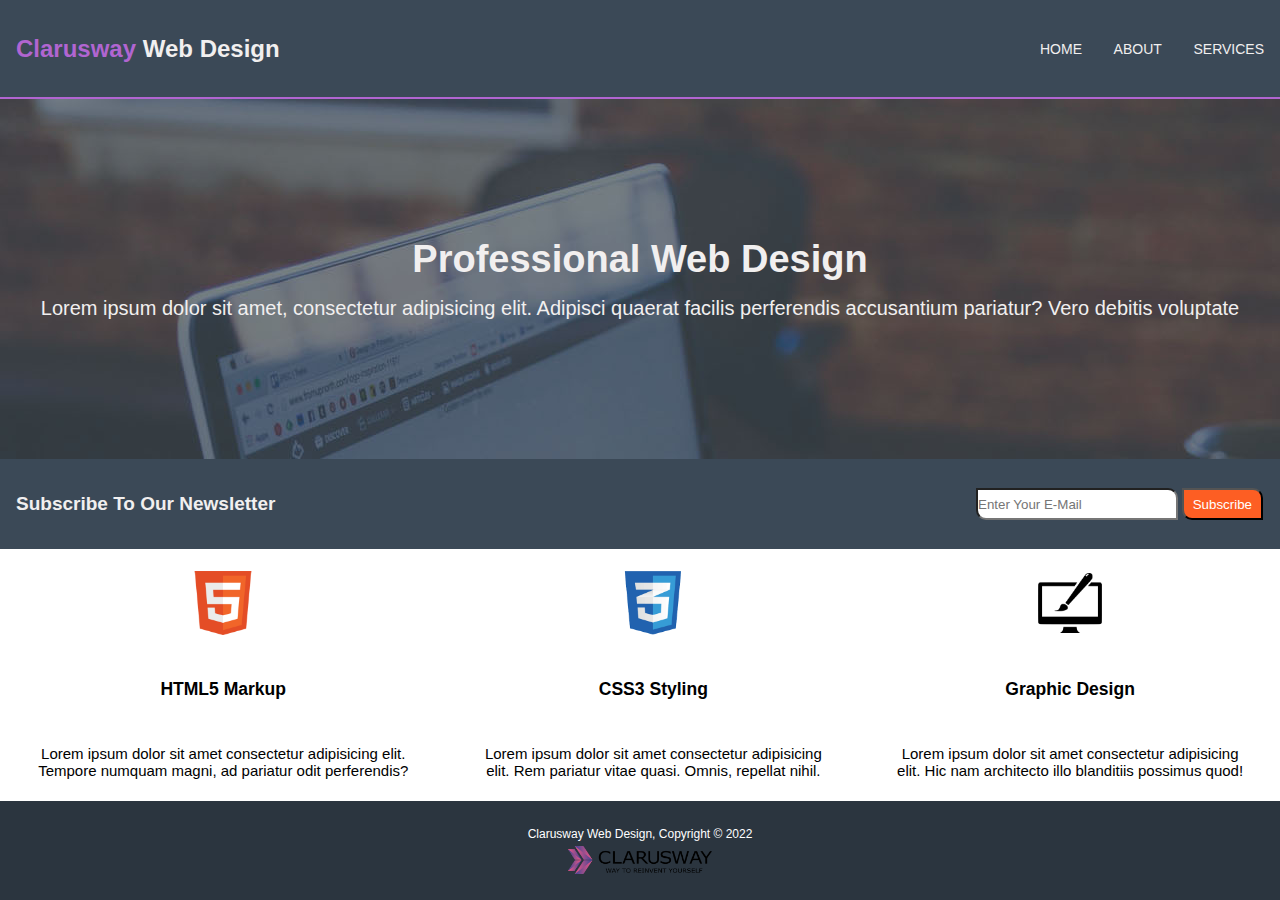
<file: index.html>
<!DOCTYPE html>
<html lang="en">
<head>
    <meta charset="UTF-8">
    <meta http-equiv="X-UA-Compatible" content="IE=edge">
    <meta name="viewport" content="width=device-width, initial-scale=1.0">
    <link rel="stylesheet" href="style.css">
    <title>Project_005_Webpage_design

    </title>
</head>
<body>

    <nav class="home_nav">
        <div class="nav_left">
            <h2>Clarusway <span class="nav_left_span">Web Design</span> </h2>
        </div>

        <div class="nav_right">
            <p><a class="nav_right_a" href="index.html">HOME</a></p>
            <p><a class="nav_right_a" href="about.html" target="_blank">ABOUT</a></p>
            <p><a class="nav_right_a" href="services.html" target="_blank">SERVICES</a></p>
        </div>

    </nav>

    <header class="home_header">
        <h1>Professional Web Design</h1>
        <p>Lorem ipsum dolor sit amet, consectetur adipisicing elit. Adipisci quaerat facilis perferendis accusantium pariatur? Vero debitis voluptate</p>
    </header>


    <section class="home_section">
        <div class="home_section_left">
            <h2>Subscribe To Our Newsletter</h2>
        </div>

        <div class="home_section_right">
            <input type="email" name="email" id="email" placeholder="Enter Your E-Mail">

            <button type="submit">Subscribe</button>
        </div>
    </section>


    <footer>
        <div class="footer_up">
            <div class="footer_up_left">
                <img src="img/logo_html.png" alt="html">

                <h3>HTML5 Markup</h3>
                <p>Lorem ipsum dolor sit amet consectetur adipisicing elit. Tempore numquam magni, ad pariatur odit perferendis? </p>
            </div>


            <div class="footer_up_middle">
                <img src="img/logo_css.png" alt="css">
                <h3>CSS3 Styling</h3>
                <p>Lorem ipsum dolor sit amet consectetur adipisicing elit. Rem pariatur vitae quasi. Omnis, repellat nihil. </p>
            </div>

            <div class="footer_up_right">
                <img src="img/logo_brush.png" alt="graphic_desing">
                <h3>Graphic Design</h3>
                <p>Lorem ipsum dolor sit amet consectetur adipisicing elit. Hic nam architecto illo blanditiis possimus quod! </p>
            </div>

        </div>


        <div class="footer_down">
            <p>Clarusway Web Design, Copyright &#169 2022 </p>
            <img src="img/clarusway_logo.png" alt="">
        </div>
    </footer>
    
</body>
</html>
</file>
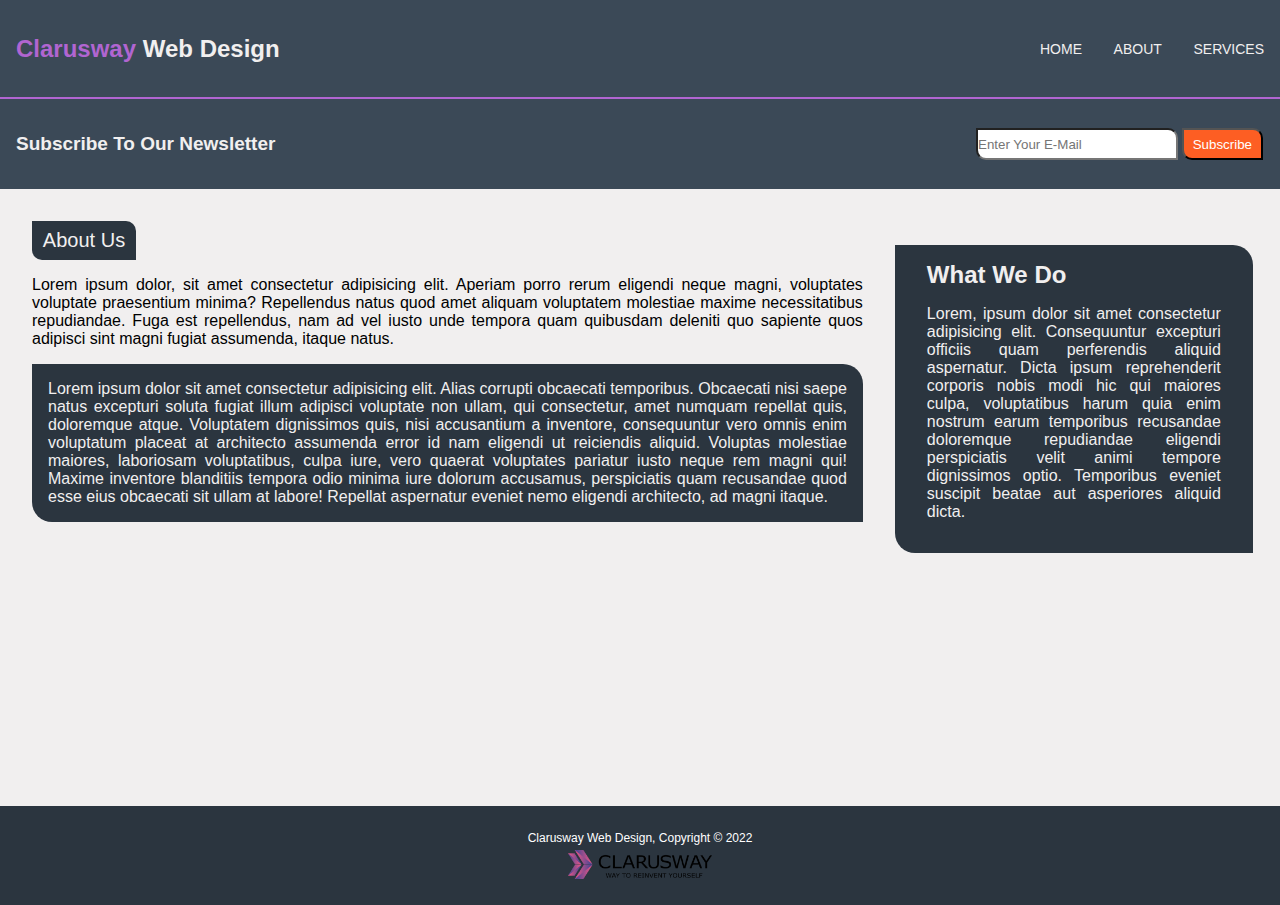
<file: about.html>
<!DOCTYPE html>
<html lang="en">
<head>
    <meta charset="UTF-8">
    <meta http-equiv="X-UA-Compatible" content="IE=edge">
    <meta name="viewport" content="width=device-width, initial-scale=1.0">
    <link rel="stylesheet" href="style.css">
    <title>About Us</title>
</head>
<body>
    
    <nav class="home_nav">
        <div class="nav_left">
            <h2>Clarusway <span class="nav_left_span">Web Design</span> </h2>
        </div>

        <div class="nav_right">
            <p><a class="nav_right_a" href="index.html" target="_blank">HOME</a></p>
            <p><a class="nav_right_a" href="about.html">ABOUT</a></p>
            <p><a class="nav_right_a" href="services.html" target="_blank">SERVICES</a></p>
        </div>

    </nav>


    <section class="about_section">
        <div class="about_section_left">
            <h2>Subscribe To Our Newsletter</h2>
        </div>

        <div class="about_section_right">
            <input type="email" name="email" id="email" placeholder="Enter Your E-Mail">

            <button type="submit">Subscribe</button>
        </div>
    </section>



    <main class="about_main">
        <div class="about_main_left">
            <h2>About Us</h2>
            <p class="about_main_left_p1" >Lorem ipsum dolor, sit amet consectetur adipisicing elit. Aperiam porro rerum eligendi neque magni, voluptates voluptate praesentium minima? Repellendus natus quod amet aliquam voluptatem molestiae maxime necessitatibus repudiandae. Fuga est repellendus, nam ad vel iusto unde tempora quam quibusdam deleniti quo sapiente quos adipisci sint magni fugiat assumenda, itaque natus. </p>

            <p class="about_main_left_p2">Lorem ipsum dolor sit amet consectetur adipisicing elit. Alias corrupti obcaecati temporibus. Obcaecati nisi saepe natus excepturi soluta fugiat illum adipisci voluptate non ullam, qui consectetur, amet numquam repellat quis, doloremque atque. Voluptatem dignissimos quis, nisi accusantium a inventore, consequuntur vero omnis enim voluptatum placeat at architecto assumenda error id nam eligendi ut reiciendis aliquid. Voluptas molestiae maiores, laboriosam voluptatibus, culpa iure, vero quaerat voluptates pariatur iusto neque rem magni qui! Maxime inventore blanditiis tempora odio minima iure dolorum accusamus, perspiciatis quam recusandae quod esse eius obcaecati sit ullam at labore! Repellat aspernatur eveniet nemo eligendi architecto, ad magni itaque. </p>
        </div>


        <div class="about_main_right">
            <h2>What We Do</h2>

            <p>Lorem, ipsum dolor sit amet consectetur adipisicing elit. Consequuntur excepturi officiis quam perferendis aliquid aspernatur. Dicta ipsum reprehenderit corporis nobis modi hic qui maiores culpa, voluptatibus harum quia enim nostrum earum temporibus recusandae doloremque repudiandae eligendi perspiciatis velit animi tempore dignissimos optio. Temporibus eveniet suscipit beatae aut asperiores aliquid dicta. </p>
        </div>

    </main>



    <footer>
        <div class="footer_down">
            <p>Clarusway Web Design, Copyright &#169 2022 </p>
            <img src="img/clarusway_logo.png" alt="">
        </div>
    </footer>


</body>
</html>
</file>
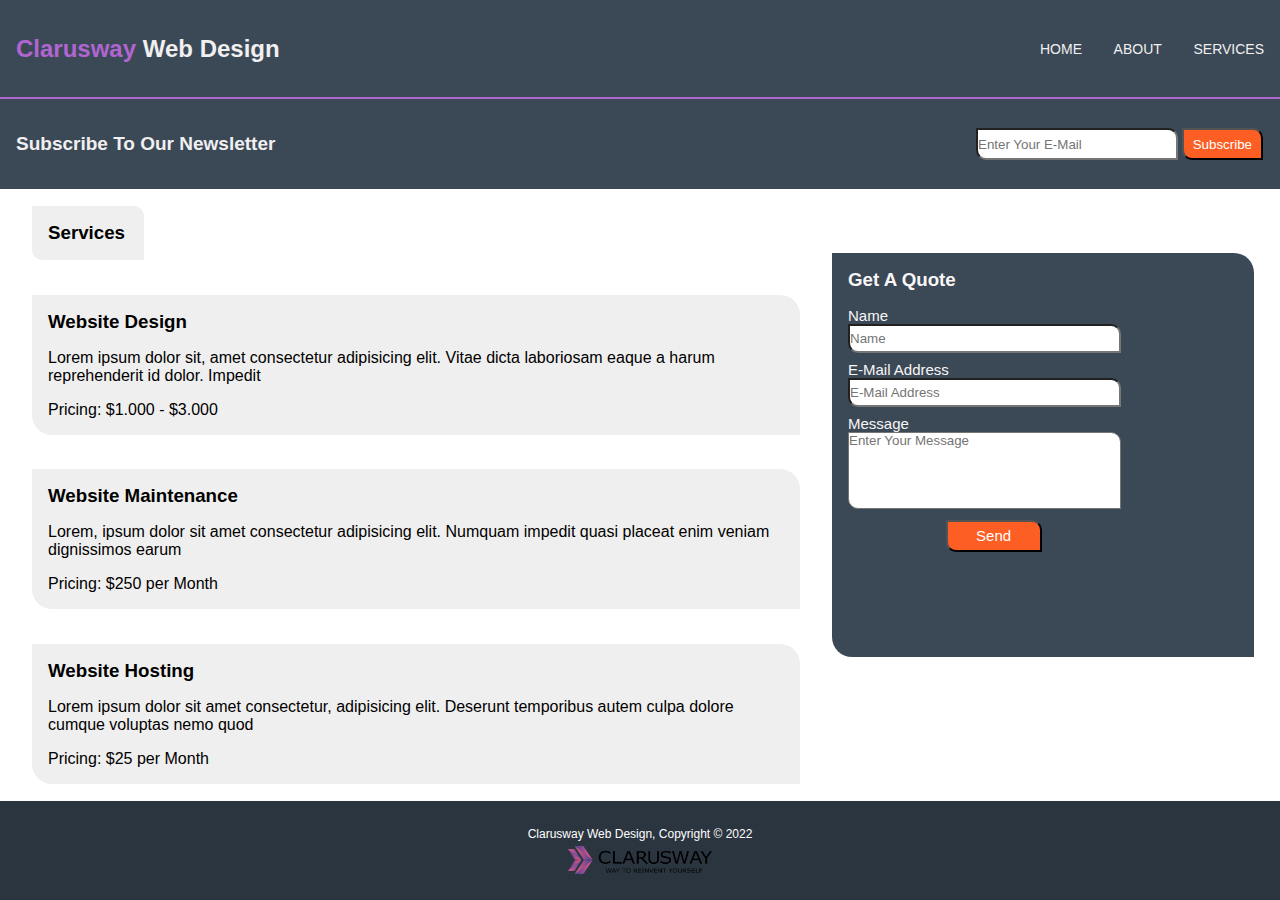
<file: services.html>
<!DOCTYPE html>
<html lang="en">
<head>
    <meta charset="UTF-8">
    <meta http-equiv="X-UA-Compatible" content="IE=edge">
    <meta name="viewport" content="width=device-width, initial-scale=1.0">
    <link rel="stylesheet" href="style.css">
    <title>Services</title>
</head>
<body>
    
    <nav class="home_nav">
        <div class="nav_left">

            <h2>Clarusway <span class="nav_left_span">Web Design</span> </h2>
        </div>

        <div class="nav_right">
            <p><a class="nav_right_a" href="index.html" target="_blank">HOME</a></p>
            <p><a class="nav_right_a" href="about.html" target="_blank">ABOUT</a></p>
            <p><a class="nav_right_a" href="services.html">SERVICES</a></p>
        </div>

    </nav>




    <section class="services_section">
        <div class="services_section_left">
            <h2>Subscribe To Our Newsletter</h2>
        </div>

        <div class="services_section_right">
            <input type="email" name="email" id="email" placeholder="Enter Your E-Mail">

            <button type="submit">Subscribe</button>
        </div>
    </section>





    <main class="services_main">
        <div class="services_main_left">
            <div id="services_main_left_div-first">
                <h3 id="services_main_left_h3-first">Services</h3> 
            </div>

            <div>
                <h3>Website Design</h3>
                <p>Lorem ipsum dolor sit, amet consectetur adipisicing elit. Vitae dicta laboriosam eaque a harum reprehenderit id dolor. Impedit </p>

                <p>Pricing: $1.000 - $3.000</p>
            </div>

            <div>
                <h3>Website Maintenance</h3>
                <p>Lorem, ipsum dolor sit amet consectetur adipisicing elit. Numquam impedit quasi placeat enim veniam dignissimos earum </p>
                <p>Pricing: $250 per Month</p>
            </div>

            <div>
                <h3>Website Hosting</h3>
                <p>Lorem ipsum dolor sit amet consectetur, adipisicing elit. Deserunt temporibus autem culpa dolore cumque voluptas nemo quod</p>

                <p>Pricing: $25 per Month</p>
            </div>
        </div>

        <div class="services_main_right">

            <h3 class="services_main_right_h3">Get A Quote</h3>
            <form action="result.html" class="services_main_right_form">
                
                <label for="name">Name</label> <br>
                <input type="text" name="name" id="name" placeholder="Name" required> <br>

                <label for="form_email">E-Mail Address</label> <br>
                <input type="email" name="email" id="form_email" placeholder="E-Mail Address" required> <br>

                <label for="message">Message</label> <br>
                <textarea name="message" id="message" cols="22" rows="5" placeholder="Enter Your Message" maxlength="100"></textarea> <br>

                <button type="submit" class="services_form_submit">Send</button>

            </form>
        </div>
    </main>




    <footer>
        <div class="footer_down">
            <p>Clarusway Web Design, Copyright &#169 2022 </p>
            <img src="img/clarusway_logo.png" alt="">
        </div>
    </footer>




</body>
</html>
</file>
<file: style.css>
* {
    margin: 0px;
    padding: 0px;
    box-sizing: border-box;
    font-family: Arial, Helvetica, sans-serif;
}

/* Home  */


.home_nav {
    background-color: rgb(59, 73, 87);
    display: flex;
    justify-content: space-between;
    align-items: center;
    height: 11vh;
    border-bottom: 2px solid rgb(177, 101, 209);
    width: 100%;

}

.nav_left {
    margin-left: 1rem;

}

.nav_left > h2 {
    color: rgb(177, 101, 209);
}

.nav_left_span {
    color: rgb(241, 239, 239);
}

.nav_right {
    display: flex;
    justify-content: space-between;
    /* background-color: bisque; */
    margin-right: 1rem;
    width: 14rem;
    font-size: 14px;
}

.nav_right_a {
    text-decoration: none;
    color: rgb(241, 239, 239);
}


.nav_right_a:hover {
    color: rgb(177, 101, 209);
}

.home_header {
    background-image: url(img/showcase.jpg);
    height: 40vh;
    display: flex;
    flex-direction: column;
    justify-content: center;
    align-items: center;
    color: rgb(241, 239, 239);

}

.home_header > h1 {
    font-size: 38px;
}

.home_header > p {
    font-size: 20px;
    text-align: center;
    margin-top: 1rem;
}

.home_section {
    background-color: rgb(59, 73, 87);
    display: flex;
    justify-content: space-between;
    color: rgb(241, 239, 239);
    align-items: center;
    height: 10vh;
    
}

.home_section_left {
    margin-left: 1rem;
}

.home_section_left > h2 {
    font-size: 19px;
}

.home_section_right {
    margin-right: 1rem;
    /* background-color: bisque; */
    height: 2rem;
    width: 18rem;
}

.home_section_right > input,
.home_section_right > button {
    height: 100%;
}

.home_section_right > input {
    width: 70%;
    border-radius: 0px 10px;
}

.home_section_right > button {
    width: 28%;
    background-color: rgb(253, 94, 35);
    color: white;
    border-radius: 0px 10px;
}

.home_section_right > button:hover {
    background-color: white;
    color: rgb(253, 94, 35);
    font-weight: 600;
    cursor: pointer;
}





.footer_up {
    display: flex;
    justify-content: space-around;
    font-size: 15px;
    height: 28vh;
}

.footer_up > div {
    /* background-color: bisque; */
    /* border: 1px solid ; */
    padding: 0rem 2rem;
}

.footer_up_left,
.footer_up_middle,
.footer_up_right {
    display: flex;
    flex-direction: column;
    justify-content: space-around;
    align-items: center;
    text-align: center;
}

.footer_up_left > img,
.footer_up_right > img,
.footer_up_middle > img {
    width: 4rem;
    height: 4rem;
}



.footer_down {
    background-color: rgb(43, 53, 63);
    height: 11vh;
    display: flex;
    flex-direction: column;
    justify-content: center;
    align-items: center;
    font-size: 12px;
    color: white;
}

.footer_down > img {
    width: 9rem;
    margin-top: 0.3rem;
}







/* About  */

.about_section {
    background-color: rgb(59, 73, 87);
    display: flex;
    justify-content: space-between;
    color: rgb(241, 239, 239);
    align-items: center;
    height: 10vh;
   
}

.about_section_left {
    margin-left: 1rem;
}

.about_section_left > h2 {
    font-size: 19px;
}

.about_section_right {
    margin-right: 1rem;
    /* background-color: bisque; */
    height: 2rem;
    width: 18rem;
}

.about_section_right > input,
.about_section_right > button {
    height: 100%;
}

.about_section_right > input {
    width: 70%;
    border-radius: 0px 10px;
}

.about_section_right > button {
    width: 28%;
    background-color: rgb(253, 94, 35);
    color: white;
    border-radius: 0px 10px;
}

.about_section_right > button:hover {
    background-color: white;
    color: rgb(253, 94, 35);
    font-weight: 600;
    cursor: pointer;
}






.about_main {
    height: 68.5vh;
    display: flex;
    justify-content: space-around;
    width: 100%;
    background-color:rgb(241, 239, 239);
}

.about_main_left {
    width: 70%;
    /* background-color: bisque; */
    padding: 2rem;
}

.about_main_right {
    width: 28%;
    /* background-color: bisque;    */
    padding: 2rem;
    background-color: rgb(43, 53, 63);
    height: 50%;
    margin-top: 3.5rem;
    color: rgb(241, 239, 239);
    margin-right: 1.7rem;
    padding-top: 1rem;
    border-radius: 0px 20px;
}

.about_main_left > p,
.about_main_right > p {
    text-align: justify;
    margin-top: 1rem;

}


.about_main_left_p2 {
    background-color: rgb(43, 53, 63);
    color: rgb(241, 239, 239);
    padding: 1rem;
    border-radius: 0px 20px;
}

.about_main_left > h2 {
    background-color: rgb(43, 53, 63);
    width: 6.5rem;
    color: rgb(241, 239, 239);
    padding: 0.5rem;
    font-size: 20px;
    border-radius: 0px 10px;
    font-weight: 500;
    text-align: center;
}










/************* Services  */

.services_section {
    background-color: rgb(59, 73, 87);
    display: flex;
    justify-content: space-between;
    color: rgb(241, 239, 239);
    align-items: center;
    height: 10vh;
   
}

.services_section_left {
    margin-left: 1rem;
}

.services_section_left > h2 {
    font-size: 19px;
}

.services_section_right {
    margin-right: 1rem;
    /* background-color: bisque; */
    height: 2rem;
    width: 18rem;
}

.services_section_right > input,
.services_section_right > button {
    height: 100%;
}

.services_section_right > input {
    width: 70%;
    border-radius: 0px 10px;
}

.services_section_right > button {
    width: 28%;
    background-color: rgb(253, 94, 35);
    color: white;
    border-radius: 0px 10px;
}

.services_section_right > button:hover {
    background-color: white;
    color: rgb(253, 94, 35);
    font-weight: 600;
    cursor: pointer;
}





.services_main {
    height: 68vh;
    display: flex;
    
}


.services_main_left {
    display: flex;
    flex-direction: column;
    justify-content: space-around;
    width: 65%;
    /* background-color: aquamarine; */
    padding: 0rem 2rem;
}

.services_main_right {
    width: 33%;
}

.services_main_left > div {
    background-color: rgb(240, 239, 239);
    padding: 1rem;
    border-radius: 0px 20px;
    /* border: 1px solid rgb(177, 101, 209); */
}

.services_main_left > div > p {
    margin-top: 1rem;
}


#services_main_left_div-first {
    width: 7rem;
    border-radius: 0px 10px;
}







.services_main_right {
    background-color: rgb(59, 73, 87);
    height: 66%;
    color: rgb(248, 246, 246);
    margin-top: 5%;
    
    /* display: flex;
    flex-direction: column;
    justify-content: space-around; */
    padding: 1rem;
    border-radius: 0px 20px;
}

.services_main_right_form {
    margin-top: 1rem;
    /* background-color: bisque; */
    width: 100%;
    font-size: 15px;
}

.services_main_right_form > input,
.services_main_right_form > textarea {
    width: 70%;
    margin-bottom: 0.5rem;
    resize: none;
    border-radius: 0px 10px;
}

.services_main_right_form > input {
    height: 1.8rem;
}

.services_form_submit {
    background-color: rgb(253, 94, 35);
    color: white;
    width: 6rem;
    height: 2rem;
    border-radius: 0px 10px;
    margin-left: 25%;
    transition: all 500ms;
    font-size: 15px;
}


.services_form_submit:hover {
    background-color: white;
    color: rgb(253, 94, 35);
    width: 6.5rem;
    height: 2.1rem;
    transition: all 500ms;
    font-weight: 700;
    font-size: 17px;
    cursor: pointer;

}
</file>
